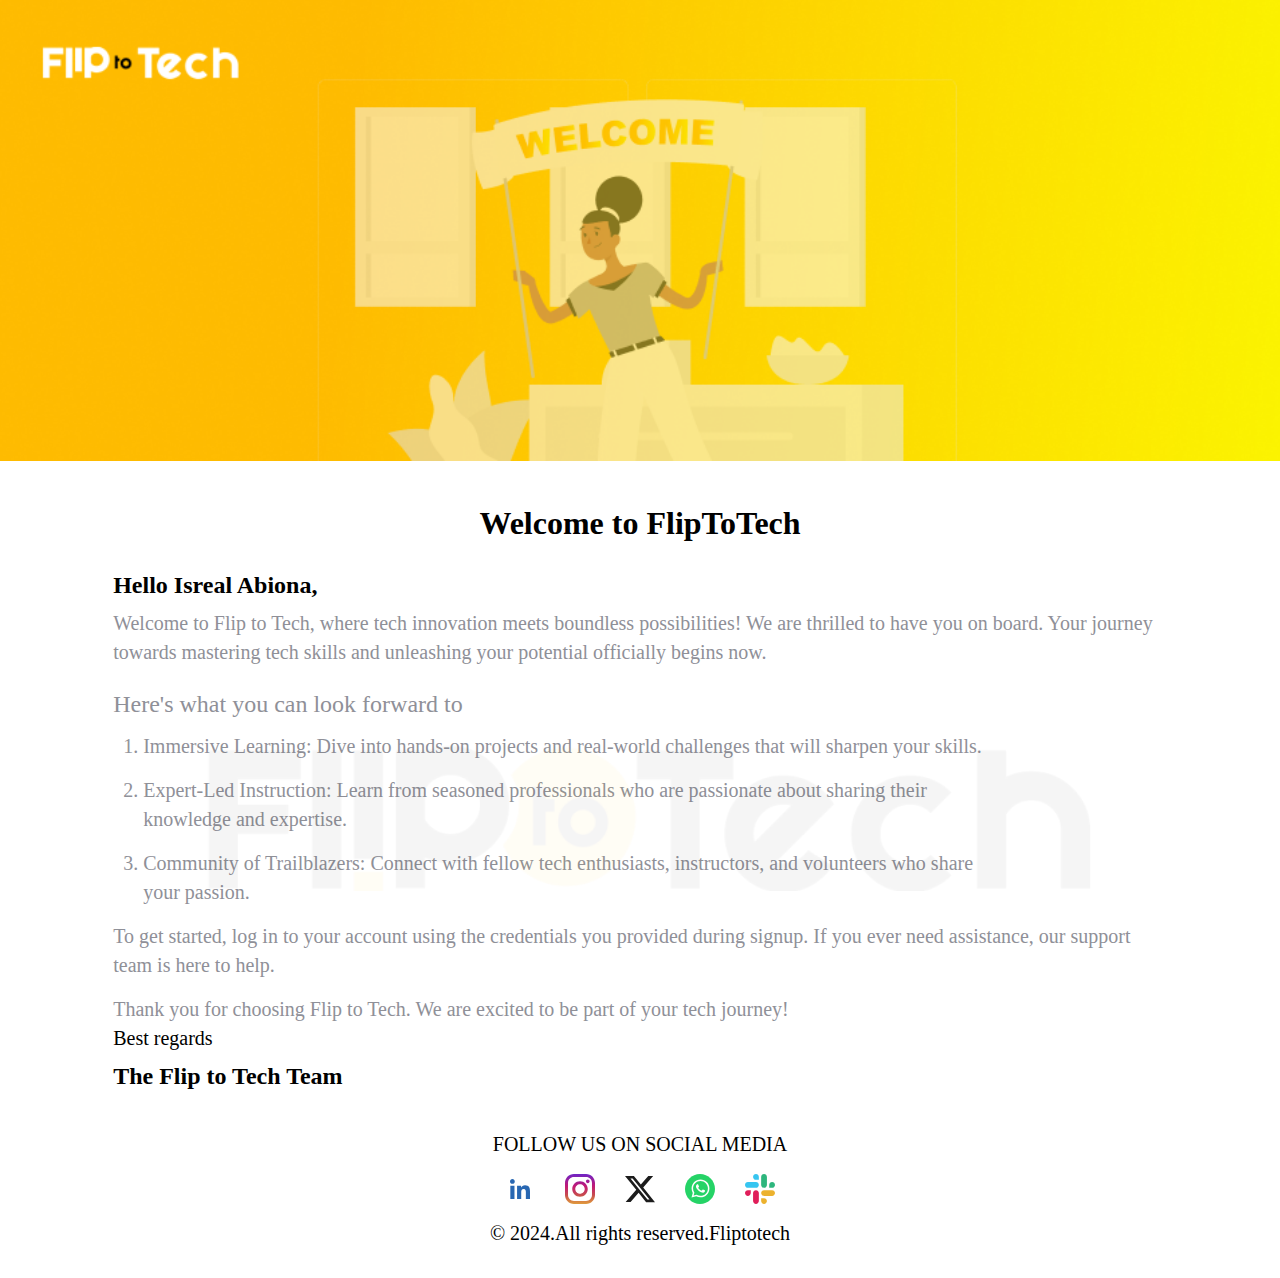
<file: email template/index.html>
<!DOCTYPE html>
<html lang="en">
<head>
    <meta charset="UTF-8">
    <meta name="viewport" content="width=device-width, initial-scale=1.0">
    <title>Document</title>
    <link rel="stylesheet" href="style.css">
</head>
<body>

    <div class="cover">

        <div class="flipimg">
            <img src="images/Volunteer.png" alt="image" class="img1" />
        </div>

        <h1 class="welcome">Welcome to FlipToTech</h1>

        <div class="cover2">
        <h2 class="hello">Hello Isreal Abiona,</h2>

        <p>Welcome to Flip to Tech, where tech innovation meets boundless possibilities! We are thrilled to have you on board. Your journey towards mastering tech skills and unleashing your potential officially begins now.</p>
           
        <h2 class="forward">Here's what you can look forward to</h2>

           <div class="logscovs">
            <img src="images/logo (1) 2.png" class="logs">
           </div>
           
        <ol class="list"> 
            <li>Immersive Learning: Dive into hands-on projects and real-world challenges that will sharpen your skills.</li>
            <li>Expert-Led Instruction: Learn from seasoned professionals who are passionate about sharing their knowledge and expertise.</li>
            <li>Community of Trailblazers: Connect with fellow tech enthusiasts, instructors, and volunteers who share your passion.</li>
        </ol>
        
           <p class="started">To get started, log in to your account using the credentials you provided during signup. If you ever need assistance, our support team is here to help.</p>
            
           <p class="thankyou">Thank you for choosing Flip to Tech. We are excited to be part of your tech journey!</p>
           
           <p class="regards">Best regards</p>
           
           <h2 class="team">The Flip to Tech Team</h2>


            <div class="footer">
              
                <p class="year">FOLLOW US ON SOCIAL MEDIA</p>
                
                <div class="icons">
                    <img src="images/linkedin-Icon.svg" class="icn">
                    <img src="images/Instagram.svg" class="icn">
                    <img src="images/Frame.svg" class="icn">
                    <img src="images/WhatsApp.svg" class="icn">
                    <img src="images/slack.svg" class="icn">
                    
                </div>
               
                <p class="year">© 2024.All rights reserved.Fliptotech</p>
            
            </div>


            </div>

           
    </div>
    
</body>
</html>
</file>
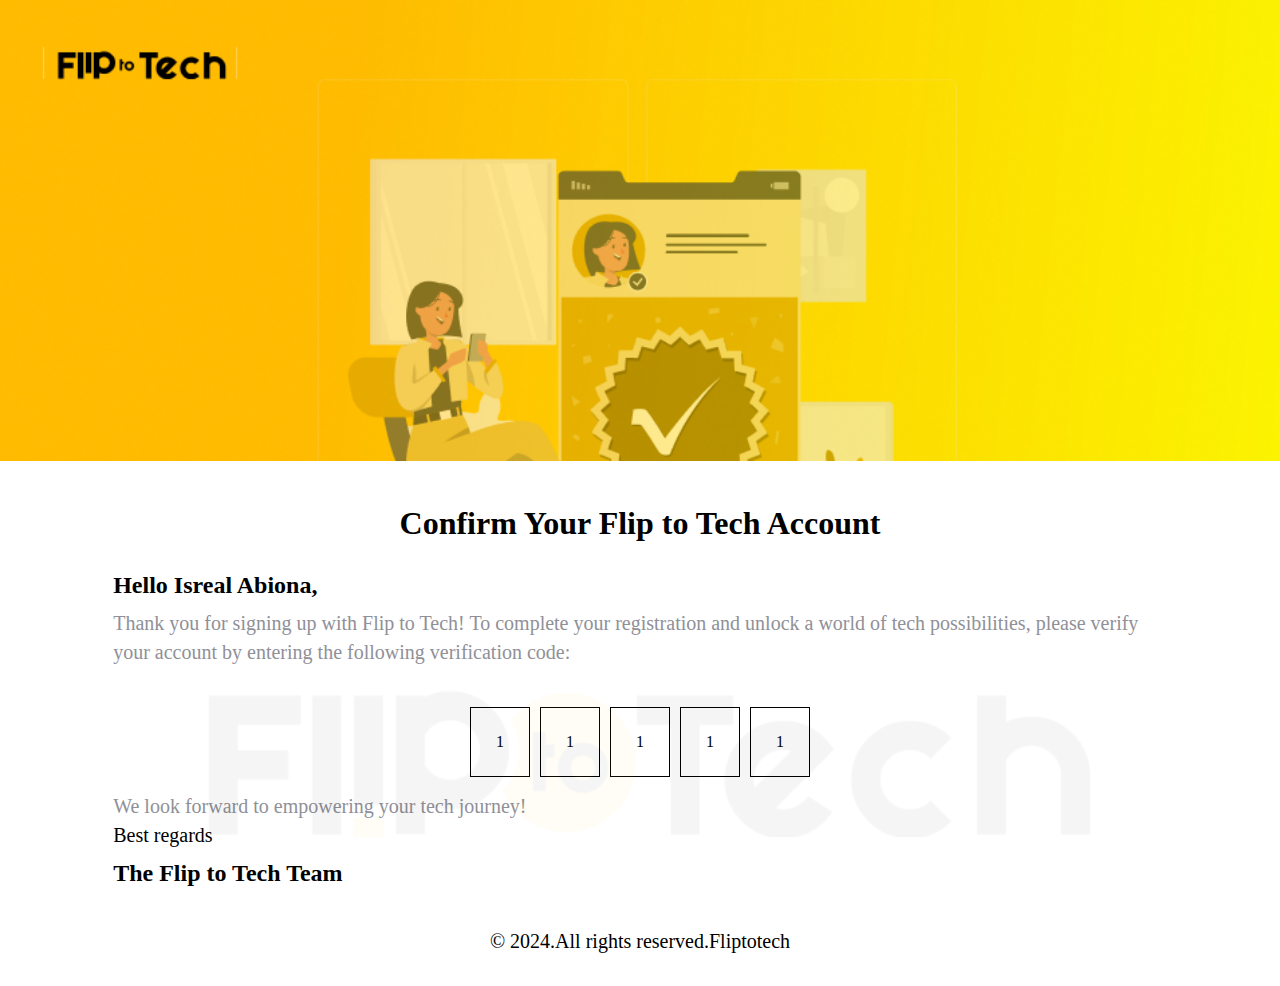
<file: email template/second.html>
<!DOCTYPE html>
<html lang="en">
<head>
    <meta charset="UTF-8">
    <meta name="viewport" content="width=device-width, initial-scale=1.0">
    <title>Document</title>
    <link rel="stylesheet" href="style.css">
</head>
<body>

    <div class="cover">

        <div class="flipimg">
            <img src="images/Volunteer2.png" alt="image" class="img1" />
        </div>

        <h1 class="welcome"> Confirm Your Flip to Tech Account</h1>

        <div class="cover2">
        <h2 class="hello">Hello Isreal Abiona,</h2>

        <p>  Thank you for signing up with Flip to Tech! To complete your registration and unlock a world of tech possibilities, please verify your account by entering the following verification code: </p>
           
       

           <div class="logscovs">
            <img src="images/logo (1) 2.png" class="logs">
           </div>
 
           <div class="btns">
            <div class="btn">
                1
            </div>
            <div class="btn">
                1
            </div>
            <div class="btn">
                1
            </div>
            <div class="btn">
                1
            </div>
            <div class="btn">
                1
            </div>
           </div>
        
        
            
           <p class="thankyou">We look forward to empowering your tech journey!</p>
           
           <p class="regards">Best regards</p>
           
           <h2 class="team">The Flip to Tech Team</h2>


            <div class="footer">
              
               
                <p class="year">© 2024.All rights reserved.Fliptotech</p>
            
            </div>


            </div>

           
    </div>
    
</body>
</html>
</file>
<file: email template/style.css>
*{
    padding:0;
    margin:0;
    box-sizing:border-box;
}


.img1{
    width:100%;
    height: auto;
}

.icn{
    width: 30px;
}

.team{
    margin-top: 10px;
    font-weight: 700;
    color: black !important;
}

.year{
    font-weight: 700;
    color: black !important;
    font-size: 16px;
}


.footer{
    justify-content: center;
    align-items: center;
    display: flex;
    gap: 15px;
    flex-direction: column;
    width: 100%;
    color: black;
    margin-top: 40px;
}

.icons{
    display: flex;
    gap: 30px;
}


.cover2{
    padding: 30px;
    width: 87%;
   margin: auto;
}

.cover p{
font-size:22px;
color: var(--Grey-3, #8F9098);
font-family: Raleway;
font-size: 20px;
font-style: normal;
font-weight: 500;
line-height: 145%;
}

.flipimg{
    width: 100%;
    background-size: contain;
}

.hello{
    margin-bottom: 10px;
    color: black !important;
    font-family: Raleway;
    font-size: 24px;
    font-style: normal;
    font-weight: 700;
    line-height: normal;
}

.welcome{
    text-align: center;
    margin-top: 40px;
}

.forward{

    margin-top: 20px;
    color: var(--Grey-3, #8F9098);
    font-style: normal;
    font-weight: 500;
    line-height: 145%;

}


.list{
    width: 80%;
    display: flex;
    flex-direction: column;
    gap: 15px;
    font-size: 23px;
    margin-top: 10px;
    margin-left: 30px;
    color: var(--Grey-3, #8F9098);  
    font-size: 20px;
     font-style: normal;
     font-weight: 500;
     line-height: 145%;
     position: relative;
}


.logs{
    position: absolute;
    width: 80%;
    margin: auto;
    z-index: 1;
     left:0%; 
     right: 0%;
     transform: "translate(-50%, -50%)"
}

.started{
    margin-top: 15px;
}

.thankyou{
    margin-top: 15px;
}

.regards{
    color: black !important;
}

.btn{
    padding: 25px;
    border: 1px solid black;
}

.btns{
    display: flex;
    gap: 10px;
    justify-content: center;
    align-items: center;
    margin-top: 40px;
}

@media screen and (max-width:640px) {

    .welcome, .hello, .team, .year, .forward{
        font-size: 20px;
    }

    .cover2{
        padding: 30px;
        width: 95%;
       margin: auto;
    }

    .year{
        font-size: 10px;
    }



.list{
    width: 90%;
    display: flex;
    flex-direction: column;
    gap: 15px;
    font-size: 23px;
    margin-top: 10px;
    margin-left: 15px;
    margin-right: 15px;
    color: var(--Grey-3, #8F9098);  
    font-size: 20px;
     font-style: normal;
     font-weight: 500;
     
    
}


}
</file>
